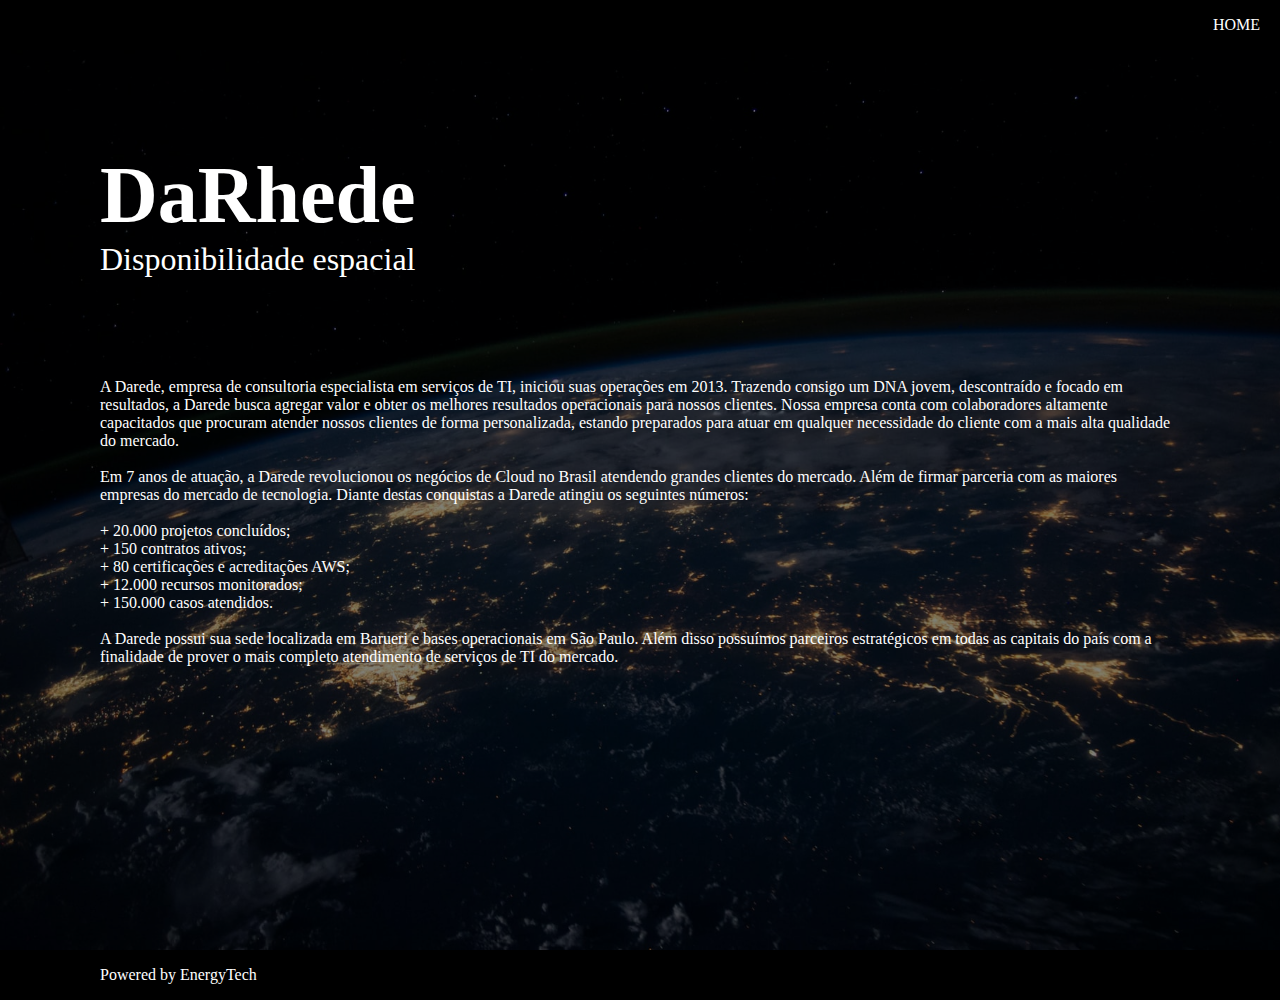
<file: index.html>
<!DOCTYPE html>
<html lang="en">

<head>

    <meta charset="UTF-8">
    <meta http-equiv="X-UA-Compatible" content="IE=edge">
    <meta name="viewport" content="width=device-width, initial-scale=1.0">
    
    <title>DaRede - Site Institucional</title>

    <link rel="stylesheet" href="/style.css">

</head>

<body>

    <header>

        <nav class="menu">

            <div class="logo">
            </div>

            <div class="anchors">
                <a href="/index.html">Home</a>
            </div>

        </nav>

    </header>

    <main>

        <section class="landing-banner">

            <div class="black-mask">

                <div class="content-container">

                    <div class="title">

                        <h1>DaRhede</h1>
                        <p>Disponibilidade espacial</p>

                    </div>

                    <div class="text">
                    
                        A Darede, empresa de consultoria especialista em serviços de TI, iniciou suas operações em 2013. Trazendo consigo um DNA jovem, descontraído e focado em resultados, a Darede busca agregar valor e obter os melhores resultados operacionais para nossos clientes. Nossa empresa conta com colaboradores altamente capacitados que procuram atender nossos clientes de forma personalizada, estando preparados para atuar em qualquer necessidade do cliente com a mais alta qualidade do mercado.</br></br>

                        Em 7 anos de atuação, a Darede revolucionou os negócios de Cloud no Brasil atendendo grandes clientes do mercado. Além de firmar parceria com as maiores empresas do mercado de tecnologia. Diante destas conquistas a Darede atingiu os seguintes números: </br></br>

                        + 20.000 projetos concluídos; </br>
                        + 150 contratos ativos; </br>
                        + 80 certificações e acreditações AWS; </br>
                        + 12.000 recursos monitorados; </br>
                        + 150.000 casos atendidos. </br>

                        </br>

                        A Darede possui sua sede localizada em Barueri e bases operacionais em São Paulo. Além disso possuímos parceiros estratégicos em todas as capitais do país com a finalidade de prover o mais completo atendimento de serviços de TI do mercado. </br>

                    </div>

                </div>

            </div>

        </section>

    </main>

    <footer>

        <div>

            <a href="/energytech/index.html">Powered by EnergyTech</a>

        </div>

    </footer>

</body>

</html>
</file>
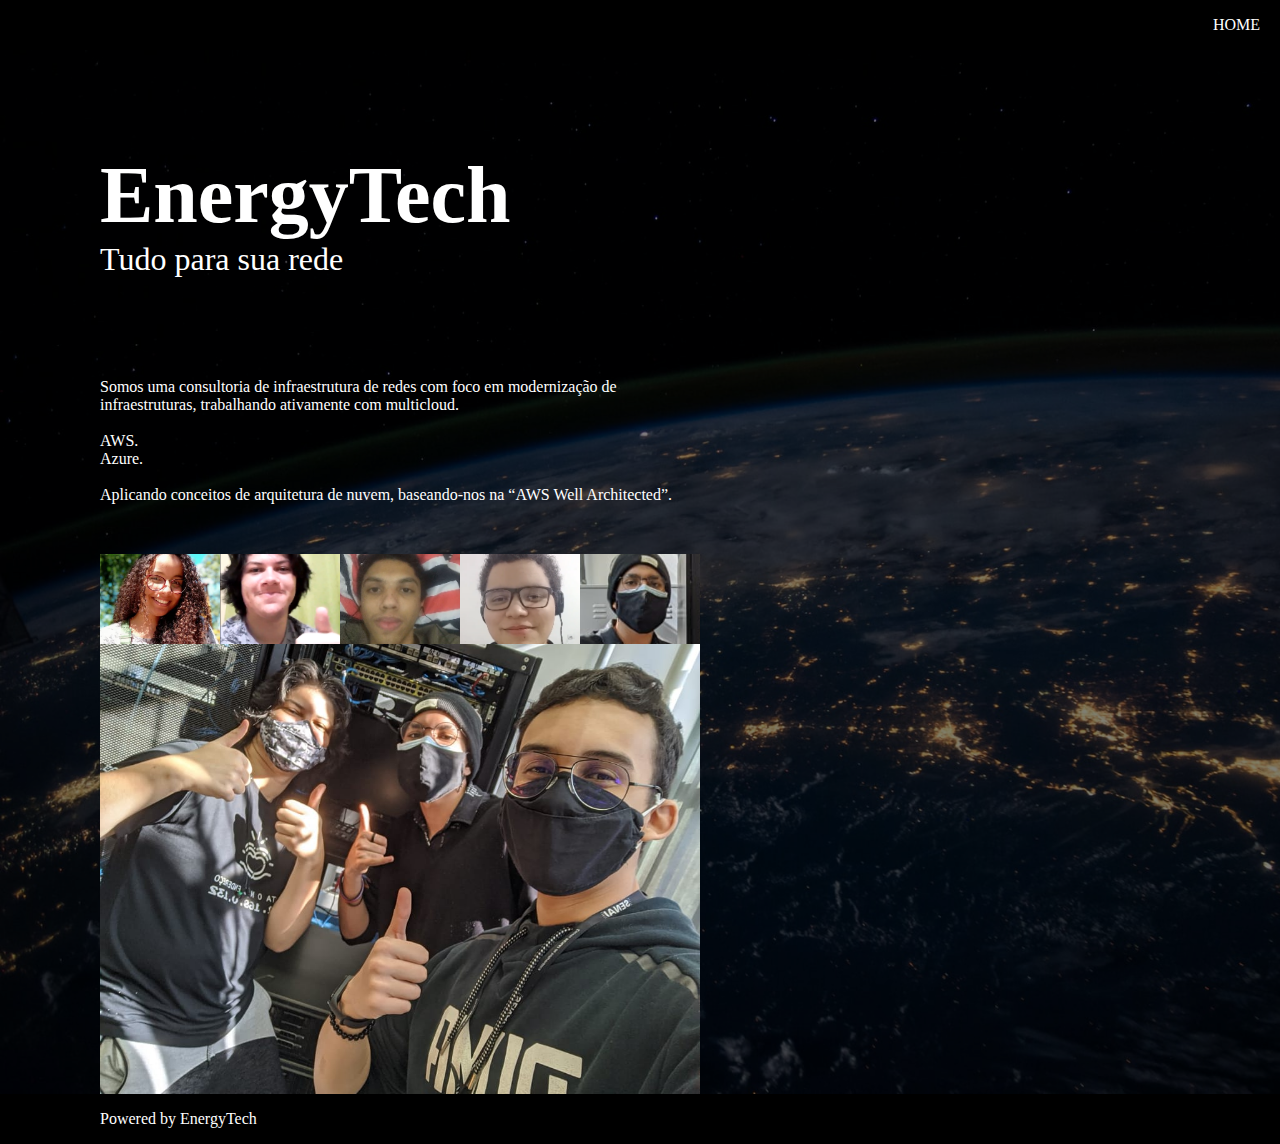
<file: energytech/index.html>
<!DOCTYPE html>
<html lang="en">
<head>
    
    <meta charset="UTF-8">
    <meta http-equiv="X-UA-Compatible" content="IE=edge">
    <meta name="viewport" content="width=device-width, initial-scale=1.0">
    <title>DaRede - Site Institucional</title>

    <link rel="stylesheet" href="/energytech/style.css">

</head>
<body>
    
    <header>

        <nav class="menu">
    
            <div class="logo">
                <!-- LOGO -->
            </div>
    
            <div class="anchors">
                <a href="/index.html">Home</a>
            </div>
    
        </nav>

    </header>

    <main>

        <section class="landing-banner">

            <div class="black-mask">

                <div class="content-container">

                    <div class="title">

                        <h1>EnergyTech</h1>
                        <p>Tudo para sua rede</p>

                    </div>

                    <div class="text">

                        Somos uma consultoria de infraestrutura de redes com foco em modernização de infraestruturas, trabalhando ativamente com multicloud.</br>

                        </br>
                        AWS. </br>
                        Azure. </br>
                        </br>
    
                        Aplicando conceitos de arquitetura de nuvem, baseando-nos na “AWS Well Architected”. </br>

                    </div>

                    <div class="imgs-container">

                        <div class="imgs-small-wrap">

                            <div class="img-item-small" style="background-image: url('/_assets/_images/Captura\ de\ tela\ 2021-05-27\ 233122.png');">
                            </div>
                            
                            <div class="img-item-small" style="background-image: url('/_assets/_images/Captura\ de\ tela\ 2021-05-27\ 224444.png');">
                            </div>

                            <div class="img-item-small" style="background-image: url('/_assets/_images/Captura\ de\ tela\ 2021-05-27\ 224530.png');">
                            </div>
                            
                            <div class="img-item-small" style="background-image: url('/_assets/_images/Captura\ de\ tela\ 2021-05-27\ 224428.png');">
                            </div>

                            <div class="img-item-small" style="background-image: url('/_assets/_images/Captura\ de\ tela\ 2021-05-27\ 224611.png');">
                            </div>

                        </div>

                        <div class="img-item" style="background-image: url('/_assets/_images/1.jpeg');">
                        </div>

                    </div>

                </div>

            </div>
            
        </section>
    
    </main>

    <footer>

        <div>
            
            <a href="/energytech/index.html">Powered by EnergyTech</a>
    
        </div>

    </footer>

</body>
</html>
</file>
<file: style.css>
* {

    box-sizing: border-box;
    padding: 0;
    margin: 0;
    font-family: Consolas;

}

.landing-banner {

    width: 100%;
    height: 100vh;

    background-image: url("_assets/_images/nasa-Q1p7bh3SHj8-unsplash\ \(1\).jpg");
    background-size: cover;

}

.black-mask {

    width: 100%;
    height: 100vh;
    background-color: rgba(0, 0, 0, 0.5);

}

.content-container {

    padding: 100px;

}

.content-container .title {

    margin-bottom: 100px;
    color: white;

}

.content-container .text {

    color: white;

}

.content-container h1 {

    font-size: 5em;
    color: white;

}

.content-container p {

    font-size: 2em;
    color: white;

}

nav.menu {

    display: flex;
    justify-content: space-between;
    align-items: center;

    height: 50px;
    background-color: black;

    padding-right: 20px;
    padding-left: 20px;

}

nav.menu .logo {

    display: flex;
    flex: 1;
    
}

nav.menu .anchors {

    display: flex;
    justify-content: flex-end;
    flex: 10;

}

nav.menu .anchors a {

    text-decoration: none;
    color: white;
    text-transform: uppercase;

}

footer {

    padding-left: 100px;
    background-color: black;
    display: flex;
    align-items: center;
    height: 50px;

}

footer a {

    color: white;
    text-decoration: none;

}

footer a:hover {

    text-decoration: underline;

}
</file>
<file: energytech/style.css>
* {

    box-sizing: border-box;
    padding: 0;
    margin: 0;
    font-family: Consolas;

}

.landing-banner {

    width: 100%;
    min-height: 100vh;

    background-image: url("/_assets/_images/nasa-Q1p7bh3SHj8-unsplash\ \(1\).jpg");
    background-size: cover;

}

.black-mask {

    width: 100%;
    min-height: 100vh;
    background-color: rgba(0, 0, 0, 0.5);

}

.content-container {

    padding: 100px;
    padding-bottom: 0px;
    max-width: 800px;

}

.content-container .title {

    margin-bottom: 100px;
    color: white;

}

.content-container .text {

    color: white;

}

.content-container h1 {

    font-size: 5em;
    color: white;

}

.content-container p {

    font-size: 2em;
    color: white;

}

nav.menu {

    display: flex;
    justify-content: space-between;
    align-items: center;

    height: 50px;
    background-color: black;

    padding-right: 20px;
    padding-left: 20px;

}

nav.menu .logo {

    display: flex;
    flex: 1;
    
}

nav.menu .anchors {

    display: flex;
    justify-content: flex-end;
    flex: 10;

}

nav.menu .anchors a {

    text-decoration: none;
    color: white;
    text-transform: uppercase;

}

footer {

    padding-left: 100px;
    background-color: black;
    display: flex;
    align-items: center;
    height: 50px;

}

footer a {

    color: white;
    text-decoration: none;

}

footer a:hover {

    text-decoration: underline;

}

.imgs-container {

    margin-top: 50px;

}

.imgs-container img {

    width: 100px;

}

.img-item {
    
    height: 50vh;
    width: 100%;
    background-position: center;
    background-size: cover;
    
}

.img-item-small {
    
    height: 10vh;
    width: 20%;
    background-position: center;
    background-size: cover;

}

.imgs-small-wrap {

    display: flex;
    

}
</file>
